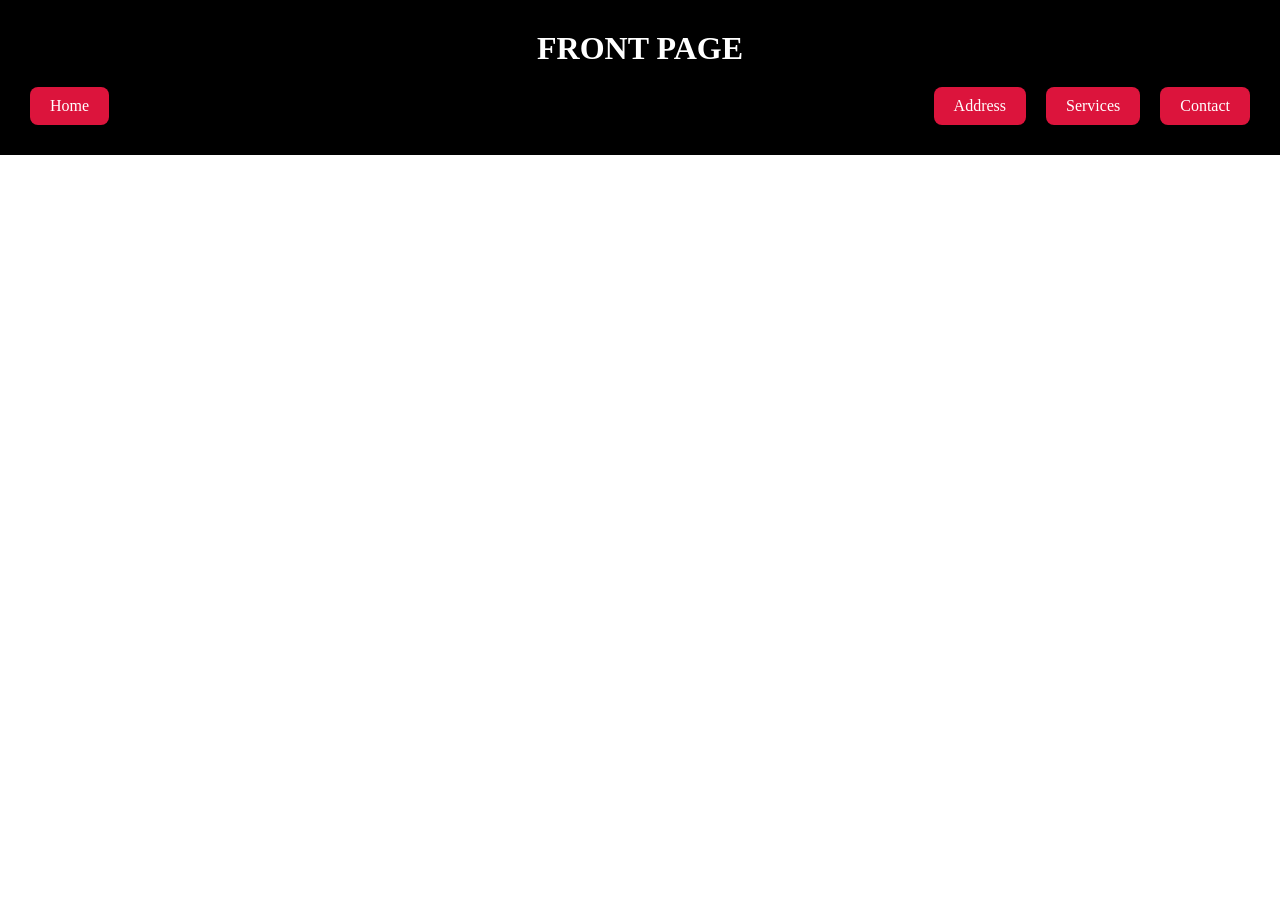
<file: index.html>
<!DOCTYPE html>
<html lang="en">
<head>
    <meta charset="UTF-8">
    <meta name="viewport" content="width=device-width, initial-scale=1.0">
    <title>Front Page</title>

    <link rel="stylesheet" href="style.css">
</head>

<body>

    <div class="box">

        <!-- Heading inside box -->
        <h1>FRONT PAGE</h1>

        <!-- Menu -->
        <div class="menu">
            <div class="this ">Home</div>
            <div class="right">
            <div class="this ">Address</div>
            <div class="this ">Services</div>
            <div class="this ">Contact</div>
        </div>
        </div>

    </div>

</body>
</html>
</file>
<file: style.css>
*{
    margin: 0;
    padding: 0;
   box-sizing: border-box;
}

.box{
    background-color: black;
    padding: 30px;

    display: flex;
    flex-direction: column;
  
    gap: 20px;
}

h1{
    color: white;
    text-align: center;
}

.menu{
    display: flex;
    gap: 20px;
  justify-content: space-between;
  align-items: center;
}

.this{
    background-color: crimson;
    color: white;
    padding: 10px 20px;
    border-radius: 8px;
}
.right{
     justify-content: end;
     display: flex;
     gap: 20px;
}
</file>
